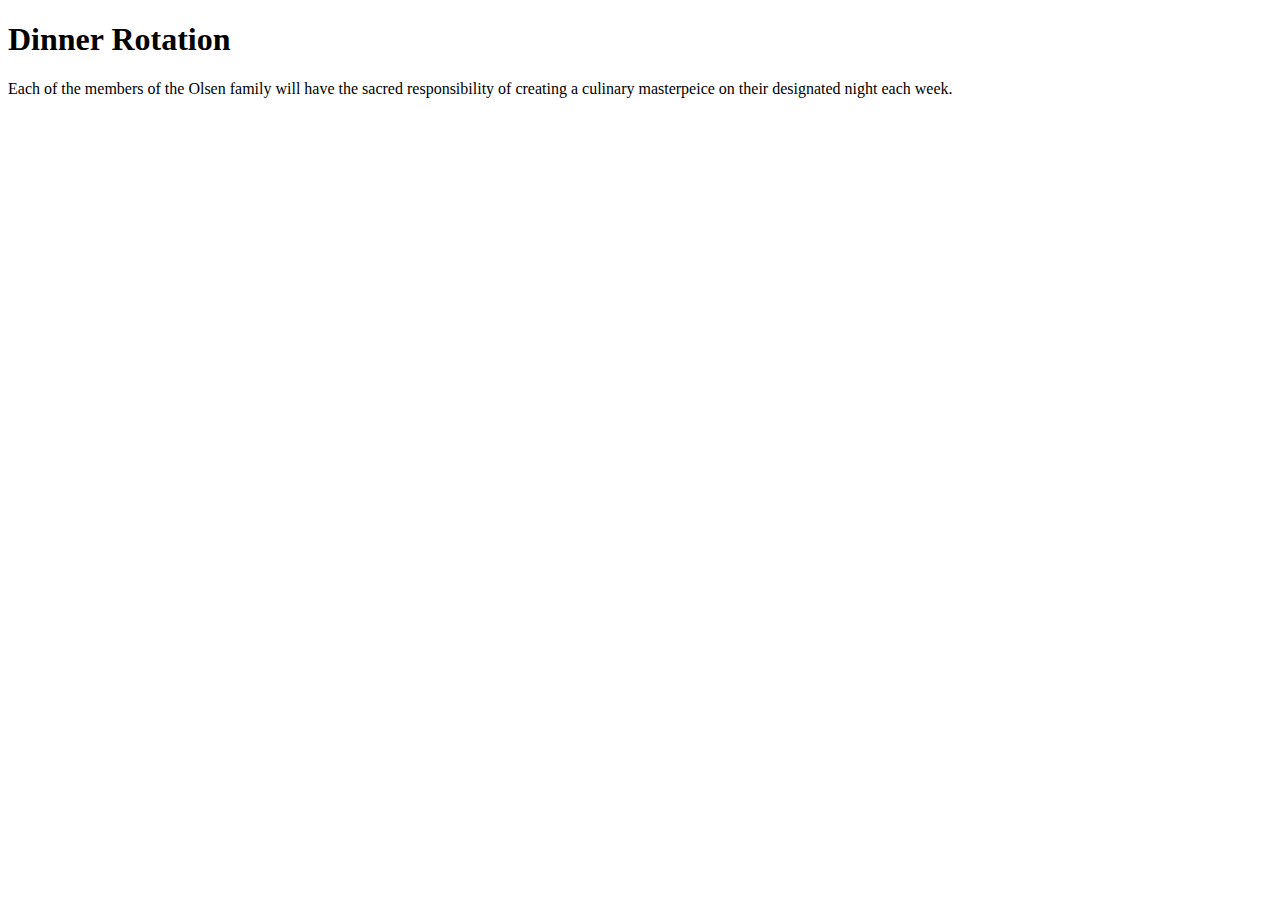
<file: Index.html>
<!DOCTYPE html>
<html lang="en">
    <head>
        <meta charset="UTF-8">
        <meta name="viewport" content="width=device-width, initial-scale=1.0">
        <title>Dinner Rotation</title></title>
    </head>
    <body>
        <h1>Dinner Rotation</h1>
        <p>Each of the members of the Olsen family will have the sacred responsibility of creating a culinary masterpeice on their designated night each week.</p>
    </body>
</html>
</file>
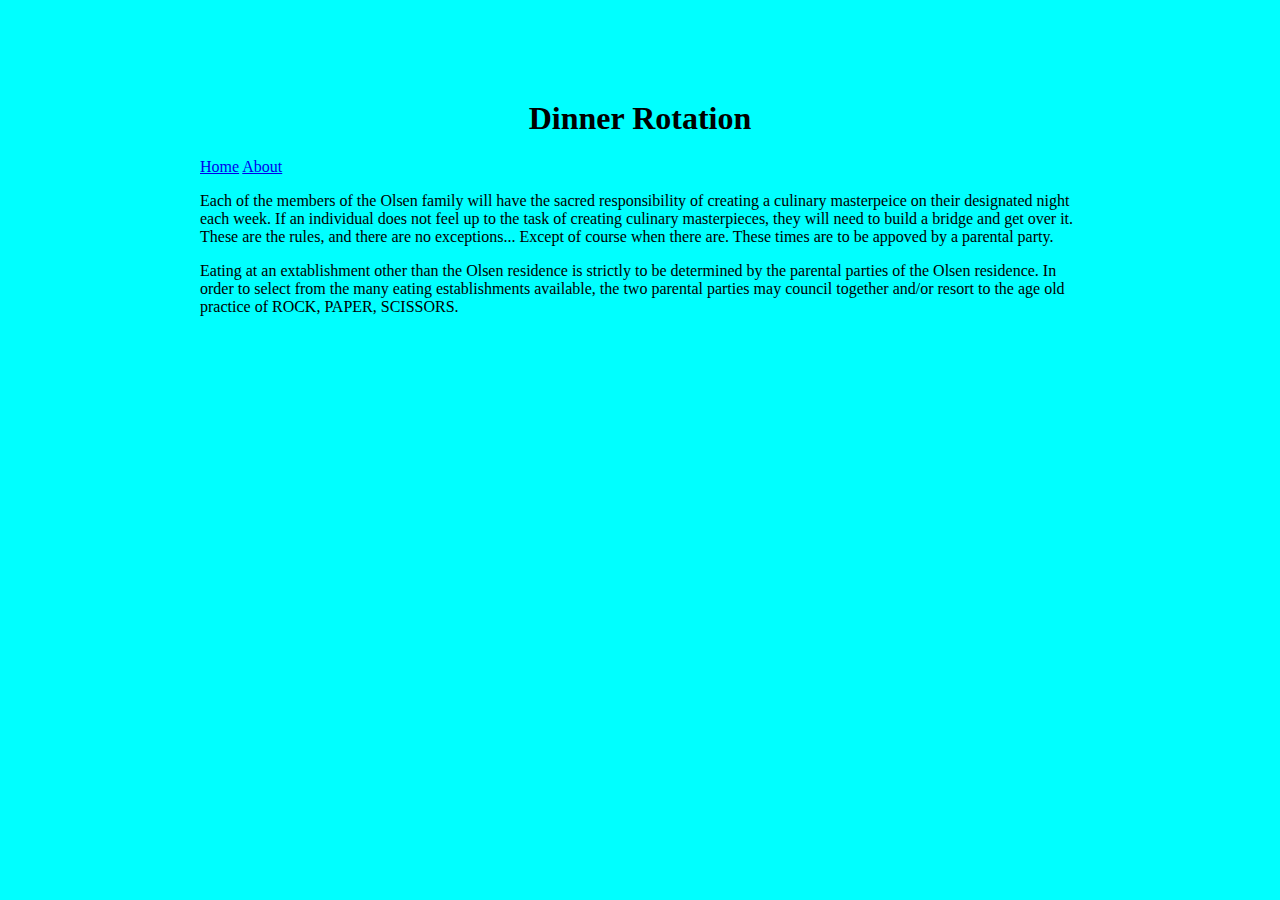
<file: index.html>
<!DOCTYPE html>
<html lang="en">
    <head>
        <meta charset="UTF-8">
        <meta name="viewport" content="width=device-width, initial-scale=1.0">
        <link rel="stylesheet" href="style.css">
        <title>Dinner Rotation</title></title>
    </head>
    <body>
        <header>
            <h1>Dinner Rotation</h1>
        </header>
        <nav>
            <a href="index.html">Home</a>
            <a href="about.html">About</a>
        </nav>
        <main>
            <p>Each of the members of the Olsen family will have the sacred responsibility of creating a culinary masterpeice on their designated night each week. If an individual does not feel up to the task of creating culinary masterpieces, they will need to build a bridge and get over it. These are the rules, and there are no exceptions... Except of course when there are. These times are to be appoved by a parental party. </p>
            <p>Eating at an extablishment other than the Olsen residence is strictly to be determined by the parental parties of the Olsen residence. In order to select from the many eating establishments available, the two parental parties may council together and/or resort to the age old practice of ROCK, PAPER, SCISSORS.</p>
        </main>
       
    </body>
</html>
</file>
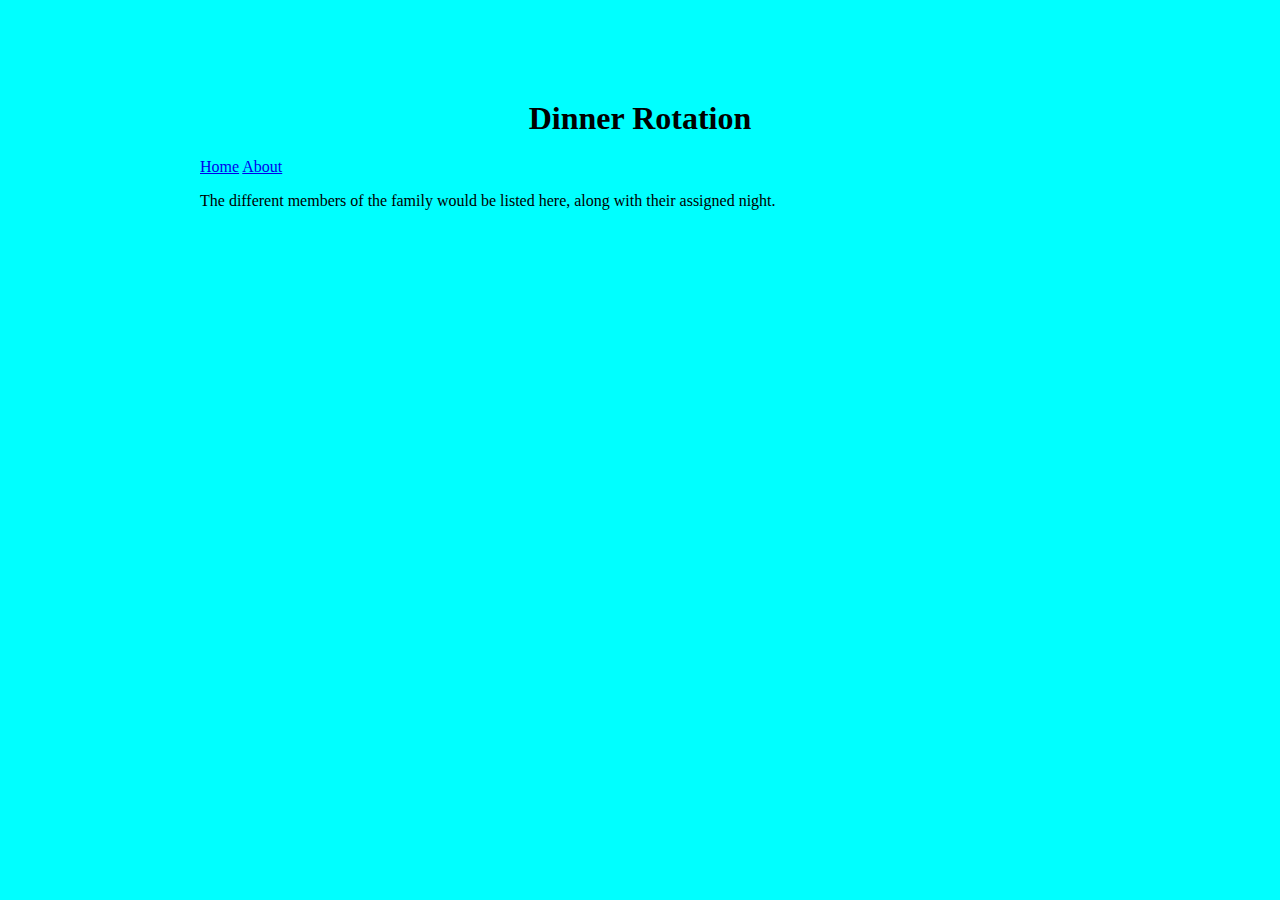
<file: about.html>
<!DOCTYPE html>
<html lang="en">
    <head>
        <meta charset="UTF-8">
        <meta name="viewport" content="width=device-width, initial-scale=1.0">
        <link rel="stylesheet" href="style.css">
        <title>Dinner Rotation</title></title>
    </head>
    <body>
        <header>
            <h1>Dinner Rotation</h1>
        </header>
        <nav>
            <a href="index.html">Home</a>
            <a href="about.html">About</a>
        </nav>
        <main>
            <p>The different members of the family would be listed here, along with their assigned night.</p>
        </main>
       
    </body>
</html>
</file>
<file: style.css>
body {
    font-family: 'Trebuchet MS';
    background-color: aqua;
    margin: 100px 200px;
}
h1 {
    text-align: center;
}
</file>
